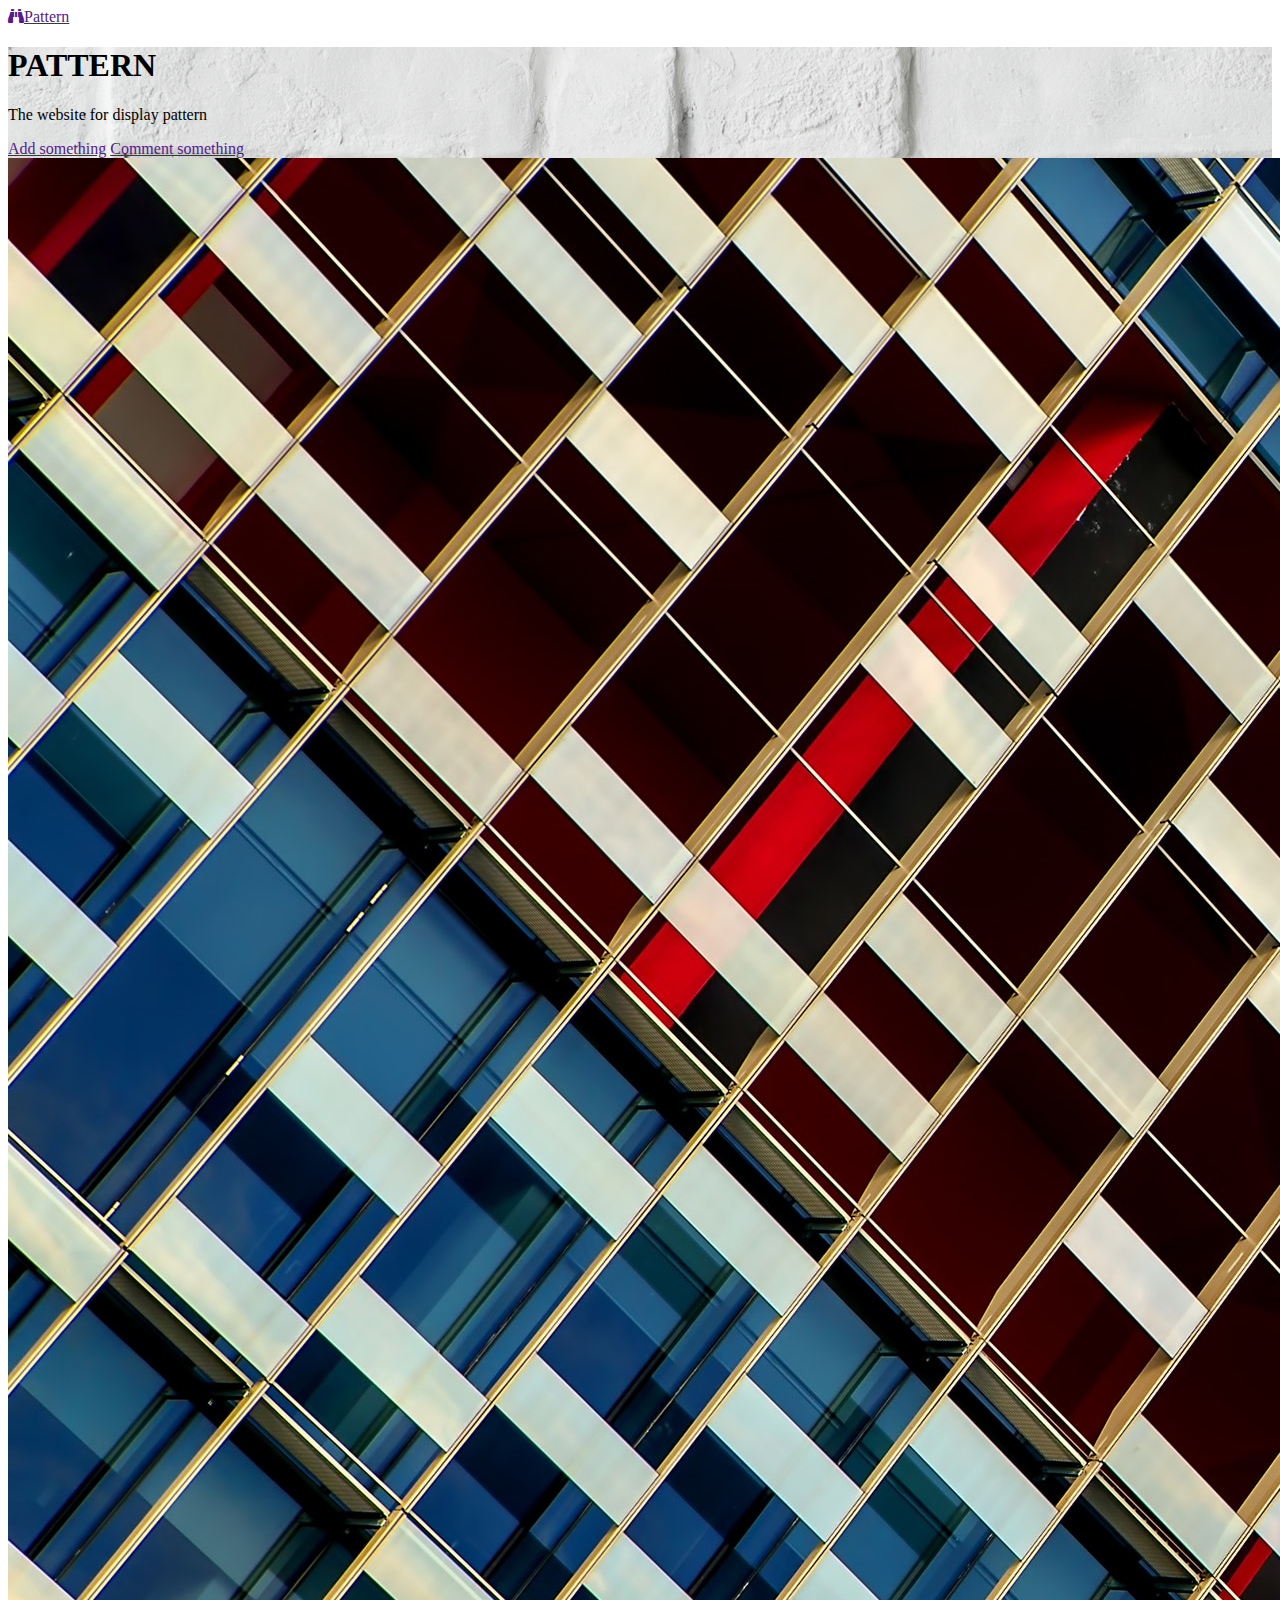
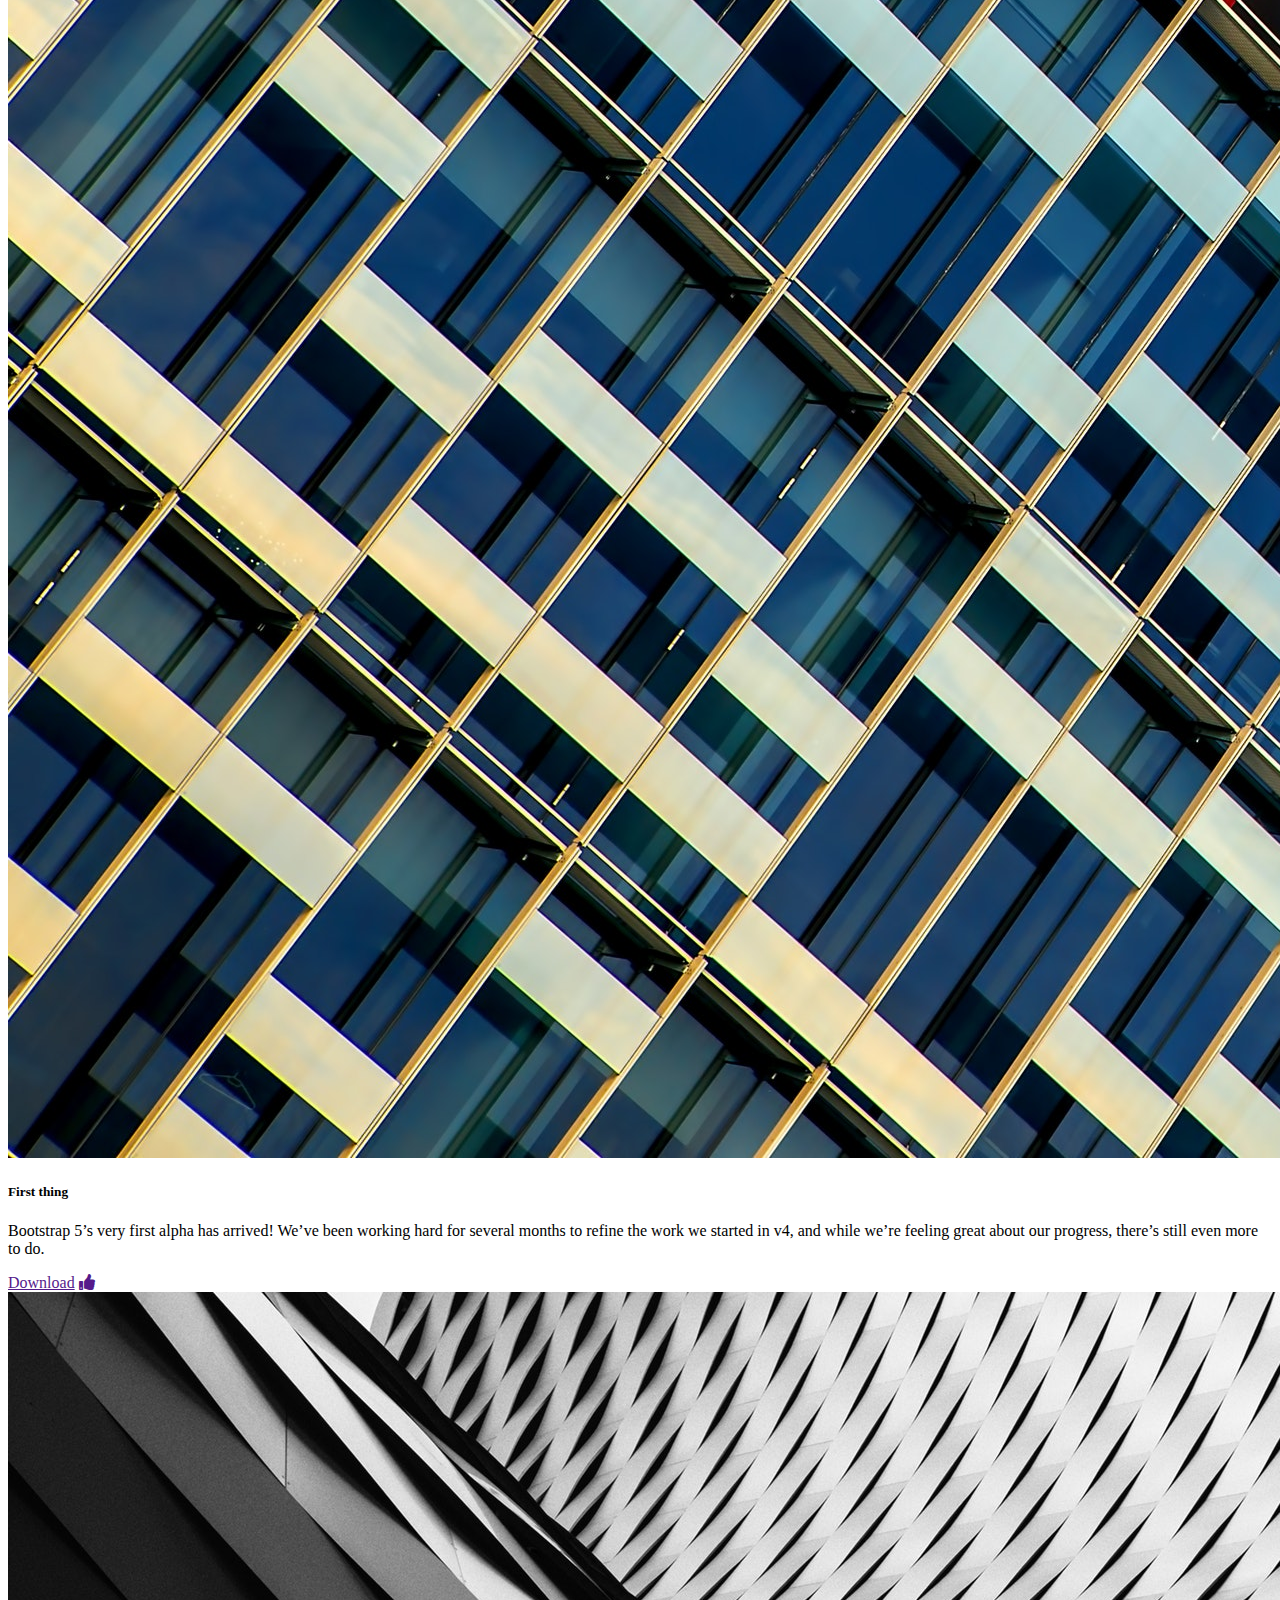
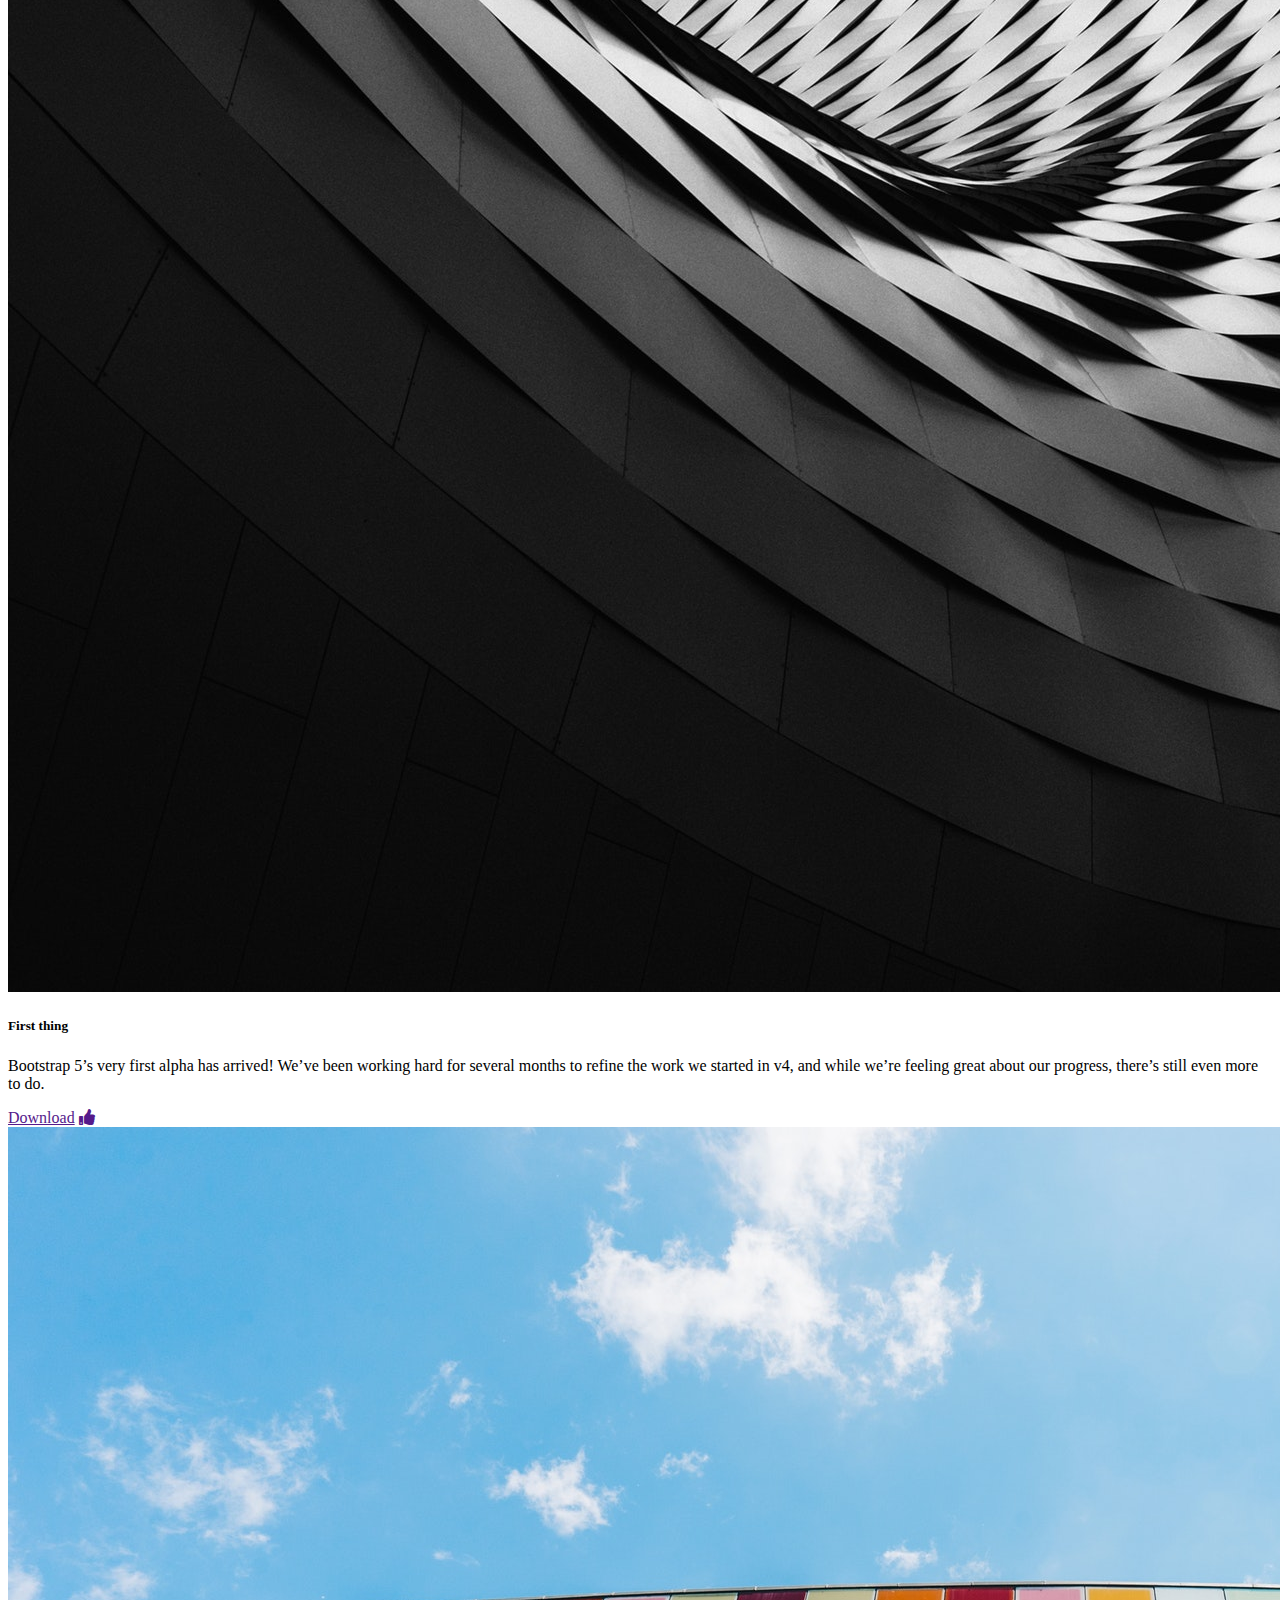
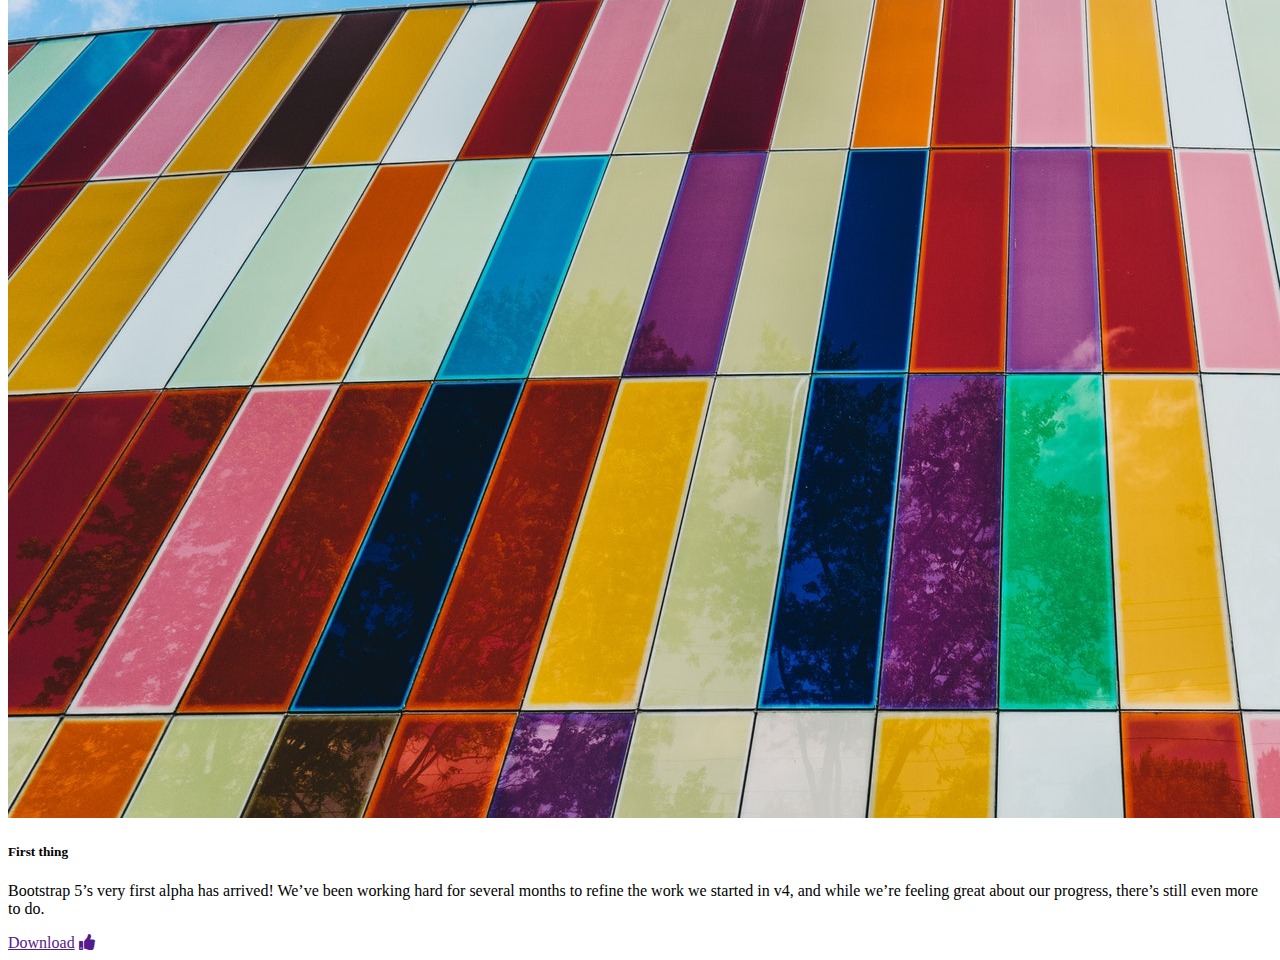
<file: Bootstrap4_Pattern_Card/index.html>
<!doctype html>
<html lang="en">

<head>
    <!-- Required meta tags -->
    <meta charset="utf-8">
    <meta name="viewport" content="width=device-width, initial-scale=1, shrink-to-fit=no">

    <!-- Bootstrap CSS -->
    <link rel="stylesheet" href="https://stackpath.bootstrapcdn.com/bootstrap/4.1.3/css/bootstrap.min.css" integrity="sha384-MCw98/SFnGE8fJT3GXwEOngsV7Zt27NXFoaoApmYm81iuXoPkFOJwJ8ERdknLPMO"
        crossorigin="anonymous">
    <link rel="stylesheet" href="https://use.fontawesome.com/releases/v5.11.2/css/all.css">

    <style>
        #header {
            background: url("imgs/header.jpeg") center center;
        }
    </style>

    <title>Pattern</title>
</head>

<body>
    <nav class="navbar bg-dark navbar-dark">
        <div class="container">
            <a href="" clase="navbar-brand"><i class="fas fa-binoculars mr-2"></i>Pattern</a>
        </div>
    </nav>

    <section id="header" class="jumbotron text-center">
        <h1 class="display-3">PATTERN</h1>
        <p class="lead">The website for display pattern</p>
        <a href="" class="btn btn-primary">Add something</a>
        <a href="" class="btn btn-success">Comment something</a>
    </section>
    
    <section id="gallery">
        <div class="container">
            <div class="row">
                <div class="col-lg-4 mb-4">
                    <div class="card">
                        <img class="card-img-top" src="imgs/pattern1.jpeg" alt="">
                        <div class="card-body">
                            <h5 class="card-title">First thing</h5>
                            <p class="card-text">Bootstrap 5’s very first alpha has arrived! We’ve been working hard for several months to refine the work we started in v4, and while we’re feeling great about our progress, there’s still even more to do.</p>
                            <a href="" class="btn btn-outline-success btn-sm">Download</a>
                            <a href="" class="btn btn-outline-danger btn-sm"><i class="fas fa-thumbs-up"></i></a>
                        </div>
                    </div> 
                </div>
                <div class="col-lg-4 mb-4">
                    <div class="card">
                        <img class="card-img-top" src="imgs/pattern2.jpeg" alt="">
                        <div class="card-body">
                            <h5 class="card-title">First thing</h5>
                            <p class="card-text">Bootstrap 5’s very first alpha has arrived! We’ve been working hard for several months to refine the work we started in v4, and while we’re feeling great about our progress, there’s still even more to do.</p>
                            <a href="" class="btn btn-outline-success btn-sm">Download</a>
                            <a href="" class="btn btn-outline-danger btn-sm"><i class="fas fa-thumbs-up"></i></a>
                        </div>
                    </div> 
                </div>
                <div class="col-lg-4 mb-4">
                    <div class="card">
                        <img class="card-img-top" src="imgs/pattern3.jpeg" alt="">
                        <div class="card-body">
                            <h5 class="card-title">First thing</h5>
                            <p class="card-text">Bootstrap 5’s very first alpha has arrived! We’ve been working hard for several months to refine the work we started in v4, and while we’re feeling great about our progress, there’s still even more to do.</p>
                            <a href="" class="btn btn-outline-success btn-sm">Download</a>
                            <a href="" class="btn btn-outline-danger btn-sm"><i class="fas fa-thumbs-up"></i></a>
                        </div>
                    </div> 
                </div>
            </div>
        </div>  
    </section>

    <!-- Optional JavaScript -->
    <!-- jQuery first, then Popper.js, then Bootstrap JS -->
    <script src="https://code.jquery.com/jquery-3.3.1.slim.min.js" integrity="sha384-q8i/X+965DzO0rT7abK41JStQIAqVgRVzpbzo5smXKp4YfRvH+8abtTE1Pi6jizo"
        crossorigin="anonymous"></script>
    <script src="https://cdnjs.cloudflare.com/ajax/libs/popper.js/1.14.3/umd/popper.min.js" integrity="sha384-ZMP7rVo3mIykV+2+9J3UJ46jBk0WLaUAdn689aCwoqbBJiSnjAK/l8WvCWPIPm49"
        crossorigin="anonymous"></script>
    <script src="https://stackpath.bootstrapcdn.com/bootstrap/4.1.3/js/bootstrap.min.js" integrity="sha384-ChfqqxuZUCnJSK3+MXmPNIyE6ZbWh2IMqE241rYiqJxyMiZ6OW/JmZQ5stwEULTy"
        crossorigin="anonymous"></script>
</body>

</html>
</file>
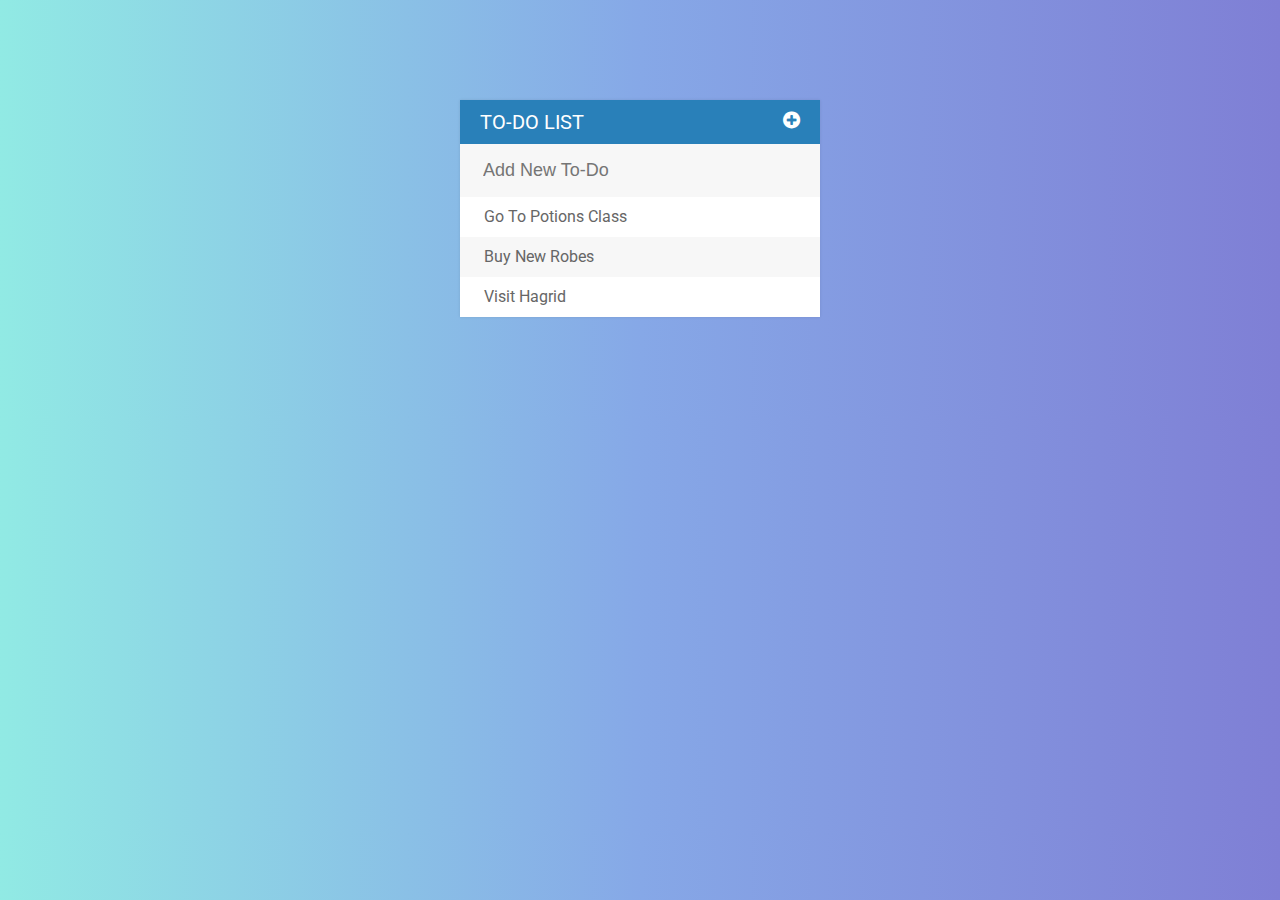
<file: To-Do List/index.html>
<!DOCTYPE html>
<html>
<head>
	<title>ToDo List</title>
	<script type="text/javascript" src="assets/js/lib/jquery-2.1.4.min.js"></script>
	<link href="https://fonts.googleapis.com/css2?family=Roboto:wght@400;500;700&display=swap" rel="stylesheet">
	<link rel="stylesheet" type="text/css" href="https://cdnjs.cloudflare.com/ajax/libs/font-awesome/4.4.0/css/font-awesome.css">
	<link rel="stylesheet" type="text/css" href="assets/css/todos.css">
</head>
<body>
	<div id="container">
		<h1>To-Do List <i class="fa fa-plus-circle"></i></h1>
		<input type="text" placeholder="Add New To-Do">
		<ul>
			<li><span><i class="fa fa-eraser"></i></span> Go To Potions Class</li>
			<li><span><i class="fa fa-eraser"></i></span> Buy New Robes</li>
			<li><span><i class="fa fa-eraser"></i></span> Visit Hagrid</li>
		</ul>
	</div>
	
	<script type="text/javascript" src="assets/js/todos.js"></script>
</body>
</html>
</file>
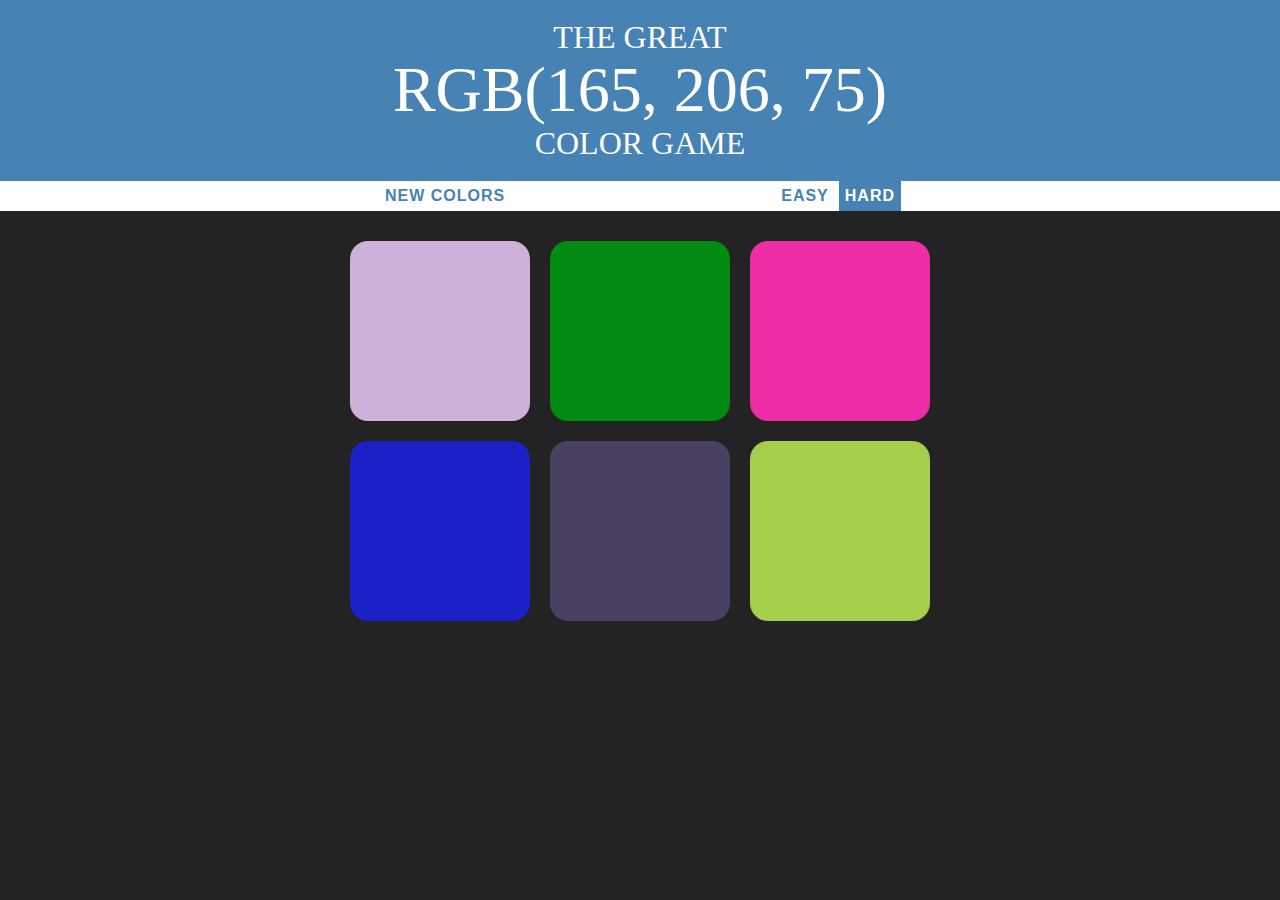
<file: Color Game/cg.html>
<!DOCTYPE html>
<html>
<head>
	<title>Color Game</title>
	<link rel="stylesheet" type="text/css" href="cg.css">
</head>
<body>
	<h1>The Great
	<br>
	<span id="colorDisplay">RGB</span>
	<br>
	Color Game</h1>
	<div id="stripe">
		<button id="reset">New Colors</button>
		<span id="message"></span>
		<button class="mode">Easy</button>
		<button class="mode selected">Hard</button>
	</div>
	<div id="container">
		<div class="square"></div>
		<div class="square"></div>
		<div class="square"></div>
		<div class="square"></div>
		<div class="square"></div>
		<div class="square"></div>
	</div>
	<script type="text/javascript" src="cg.js"></script>
</body>
</html>
</file>
<file: To-Do List/assets/css/todos.css>
body {
	font-family: Roboto;
	background: #7F7FD5;  /* fallback for old browsers */
	background: -webkit-linear-gradient(to right, #91EAE4, #86A8E7, #7F7FD5);  /* Chrome 10-25, Safari 5.1-6 */
	background: linear-gradient(to right, #91EAE4, #86A8E7, #7F7FD5); /* W3C, IE 10+/ Edge, Firefox 16+, Chrome 26+, Opera 12+, Safari 7+ */

}

h1 {
	background: #2980b9;
	color: white;
	margin: 0;
	padding: 10px 20px;
	text-transform: uppercase;
	font-size: 20px;
	font-weight: normal;
}

.fa-plus-circle{
	float: right;
}

ul{
	list-style: none;
	margin: 0;
	padding: 0;
}

li {
	background: #fff;	
	height: 40px;
	line-height: 40px;
	color: #666;
}

li:nth-child(2n){
	background:  #f7f7f7;
}

span {
	background-color: #e74c3c;
	height: 40px;
	margin-right: 20px;
	text-align: center;
	color: white;
	width: 0;
	display: inline-block;
	transition: 0.2s linear;
	opacity: 0;
}

li:hover span {
	width: 40px;
	opacity: 1.0;
}

input {
	font-size: 18px;
	color: #2980b9;
	background-color: #f7f7f7;
	width: 100%;
	padding: 13px 13px 13px 20px;
	box-sizing: border-box;
	border: 3px solid rgba(0,0,0,0);
}

input:focus{
	background: #fff;
	border: 3px solid #2980b9;
	outline: none;
}



#container{
	width: 360px;
	margin: 100px auto;
	background: #f7f7f7;
	box-shadow: 0 0 3px rgba(0,0,0, 0.1);

}

.completed{
	color: gray;
	text-decoration: line-through;
}
</file>
<file: Color Game/cg.css>
body {
	background-color: #232323;
	margin: 0;
	font-family: "Verdana";
}

.square {
	width: 30%;
	background: purple;
	padding-bottom: 30%;
	float: left;
	margin: 1.66%;
	border-radius: 10%;
	transition: background 0.6s;
	-webkit-transition: background 0.6s;
	-moz-transition: background 0.6s;
}

#container{
	margin: 20px auto;
	max-width: 600px;
}

h1 {
	text-align: center;
	line-height: 1.1;
	font-weight: normal;
	color: white;
	background: steelblue;
	margin: 0;
	text-transform: uppercase;
	padding: 20px 0;
}

#message{
	display: inline-block;
	width: 20%;
}

#stripe {
	background: white;
	height: 30px;
	text-align: center;
	color: black;
}

#colorDisplay{
	font-size: 200%;
}

.selected {
	color: white;
	background: steelblue;
}

button {
	border: none;
	background:  none;
	text-transform: uppercase;
	height: 100%;
	font-weight: 700;
	color: steelblue;
	letter-spacing: 1px;
	font-size: inherit;
	transition: all 0.2s;
	-webkit-transition: all 0.2s;
	-moz-transition: all 0.2s;
	outline: none;
}

button:hover{
	color: white;
	background: steelblue;
}
</file>
